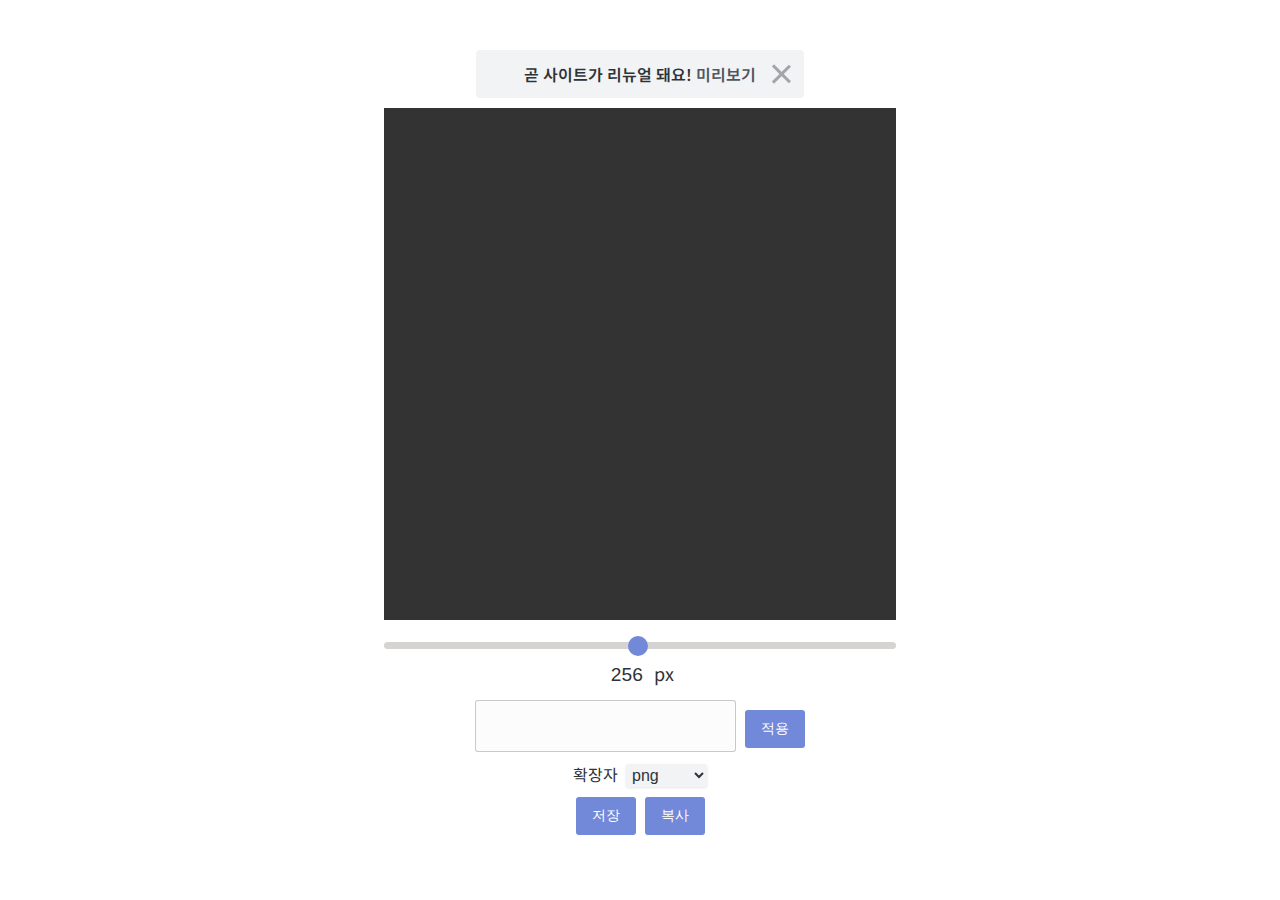
<file: index.html>
<!DOCTYPE html>
<html lang="ko">

<head>
    <meta charset="UTF-8">
    <meta name="viewport" content="width=device-width, initial-scale=1.0">
    <title>프로필 사진 만들기</title>
    <meta name="keywords" content="프로필 사진 만들기">
    <meta name="description" content="웹에서 온라인으로 프로필 사진을 만들어 보세요!">
    <meta property="og:type" content="website">
    <meta property="og:url" content="https://profile.ditto7890.xyz/">
    <meta property="og:site_name" content="profile.ditto7890.xyz">
    <meta property="og:title" content="프로필 사진 만들기">
    <meta property="og:description" content="웹에서 온라인으로 프로필 사진을 만들어 보세요!">
    <meta property="og:type" content="website">
    <meta property="og:image" content="https://profile.ditto7890.xyz/favicon.png">
    <meta property="og:image:width" content="512">
    <meta property="og:image:height" content="512">
    <meta property="og:image:type" content="image/png">
    <meta property="og:locale" content="ko_KR">
    <meta property="og:locale:alternate" content="ko_KR">
    <meta name="twitter:card" content="summary">
    <meta name="twitter:title" content="프로필 사진 만들기">
    <meta name="twitter:description" content="웹에서 온라인으로 프로필 사진을 만들어 보세요!">
    <meta name="twitter:image" content="https://profile.ditto7890.xyz/favicon.png">
    <link rel="stylesheet" href="index.css">
    <link rel="icon shortcut" href="favicon.png" type="image/png">
</head>

<body>
    <div id="main">
        <div id="announce">
            <span>곧 사이트가 리뉴얼 돼요! <a href="https://beta.profile.ditto7890.xyz/" target="_blank">미리보기</a></span>
            <span id="announce-close"></span>
        </div>
        <canvas id="canvas"></canvas>
        <div id="range-container">
            <input type="range" id="range" min="5" max="512" value="256" step="1">
            <form id="range-form">
                <span><input type="number" id="range-input">px</span>
            </form>
        </div>
        <form id="form">
            <input type="text" id="name" spellcheck="false" autocomplete="off">
            <button>적용</button>
        </form>
        <div id="filename-extension">
            <label for="image-type">확장자&nbsp;</label>
            <select id="image-type" autocomplete="off">
                <option value="png" selected>png</option>
                <option value="jpeg">jpeg</option>
                <option value="webp">webp</option>
            </select>
        </div>
        <div id="buttons">
            <button id="save">저장</button>
            <button id="copy">복사</button>
        </div>
    </div>
    <script src="index.js"></script>
</body>

</html>
</file>
<file: index.css>
@import url(//spoqa.github.io/spoqa-han-sans/css/SpoqaHanSans-kr.css);
@import url('https://fonts.googleapis.com/css2?family=Noto+Sans+KR&display=swap');

@font-face {
    font-family: 'CookieRun Black';
    src: url('https://cdn.jsdelivr.net/gh/projectnoonnu/noonfonts_twelve@1.0/CookieRunOTF-Black00.woff') format('woff');
    font-weight: normal;
    font-style: normal;
}

body {
    font-family: 'Spoqa Han Sans', 'Noto Sans KR', Arial, sans-serif;
    margin: 0;
    padding: 0;
    user-select: none;
    -webkit-user-select: none;
    -moz-user-select: none;
    -ms-user-select: none;
    background: var(--background-primary);
}

body, input[type=text], input[type=number], select {
    color: var(--text-normal);
}

#main {
    display: flex;
    flex-direction: column;
    align-items: center;
    justify-content: center;
    text-align: center;
    padding: 50px 0;
}

#canvas {
    font-family: 'CookieRun Black', sans-serif;
}

#range-container, #filename-extension {
    margin: 10px 0;
}

#buttons button, #form * {
    margin: 0 2.5px;
}

#range {
    width: 512px;
    padding: 0;
}

#range-form {
    font-size: 18px;
}

#announce {
    background-color: var(--background-secondary);
    padding: 12px;
    font-weight: 600;
    border-radius: 4px;
    width: 19rem;
    margin-bottom: 10px;
}

#announce-close {
    position: relative;
    width: 24px;
    height: 24px;
    opacity: 0.4;
}

#announce-close:hover {
    opacity: 1;
}

#announce-close:before, #announce-close:after {
    position: absolute;
    left: 24px;
    content: ' ';
    height: 24px;
    width: 2.5px;
    cursor: pointer;
    background-color: var(--text-normal);
}

#announce-close:before {
    transform: rotate(45deg);
}

#announce-close:after {
    transform: rotate(-45deg);
}

#announce a {
    text-decoration: none;
    color: var(--interactive-normal);
}

select {
    border: none;
    box-shadow: 0 1px 3px rgba(0, 0, 0, .1);
    -webkit-box-shadow: 0 1px 3px rgba(0, 0, 0, .1);
    -moz-box-shadow: 0 1px 3px rgba(0, 0, 0, .1);
    -o-box-shadow: 0 1px 3px rgba(0, 0, 0, .1);
    border-radius: 3px;
    background-color: var(--background-secondary);
    margin: 0;
    font-size: inherit;
    padding-top: 2px;
    padding-bottom: 2px;
    cursor: pointer;
    text-overflow: ellipsis;
    white-space: nowrap;
    -moz-appearance: button;
    -webkit-padding-start: 2px;
    -webkit-padding-end: 20px;
    -moz-padding-start: 2px;
    -moz-padding-end: 20px;
}

select, select:focus {
    outline: none;
}

input[type=text] {
    background-color: var(--deprecated-text-input-bg);
    border: 1px solid var(--deprecated-text-input-border);
    width: calc(10rem + 17.5%);
    height: 30px;
    border-radius: 3px;
    padding: 10px;
    font-size: 16px;
    outline: none;
    font-family: 'Noto Sans KR', sans-serif;
    transition: border-color .2s ease-in-out;
    -webkit-transition: border-color .2s ease-in-out;
    -moz-transition: border-color .2s ease-in-out;
    -o-transition: border-color .2s ease-in-out;
}

input[type=text]:focus {
    border: 1px solid var(--purple);
}

input[type=number] {
    border: none;
    outline: none;
    width: 2em;
    padding: 0.5vh;
    background-color: transparent;
    font-size: 1.2rem;
    -moz-appearance: textfield;
}

input[type=number]::-webkit-inner-spin-button, 
input[type=number]::-webkit-outer-spin-button {
    -webkit-appearance: none; 
    margin: 0; 
}

input[type=range] {
    -webkit-appearance: none;
    width: 100%;
    margin-bottom: 10px;
    background-color: transparent;
}

input[type=range]:focus {
    outline: none;
}

input[type=range]::-webkit-slider-runnable-track {
    width: 100%;
    height: 7.5px;
    cursor: pointer;
    box-shadow: 0px 0px 0px #000000, 0px 0px 0px #0d0d0d;
    -webkit-box-shadow: 0px 0px 0px #000000, 0px 0px 0px #0d0d0d;
    background: #d5d4d3;
    border-radius: 25px;
    border: 0px solid #000101;
}

input[type=range]::-webkit-slider-thumb {
    box-shadow: 0px 0px 0px #000000, 0px 0px 0px #0d0d0d;
    -webkit-box-shadow: 0px 0px 0px #000000, 0px 0px 0px #0d0d0d;
    border: 0px solid #000000;
    height: 20px;
    width: 20px;
    border-radius: 25px;
    background: var(--purple);
    cursor: pointer;
    -webkit-appearance: none;
    margin-top: -6px;
}

input[type=range]:focus::-webkit-slider-runnable-track {
    background: #e5e4e3;
}

input[type=range]::-moz-range-track {
    width: 100%;
    height: 7.5px;
    cursor: pointer;
    box-shadow: 0px 0px 0px #000000, 0px 0px 0px #0d0d0d;
    -moz-box-shadow: 0px 0px 0px #000000, 0px 0px 0px #0d0d0d;
    background: #d5d4d3;
    border-radius: 25px;
    border: 0px solid #000101;
}

input[type=range]::-moz-range-thumb {
    box-shadow: 0px 0px 0px #000000, 0px 0px 0px #0d0d0d;
    -moz-box-shadow: 0px 0px 0px #000000, 0px 0px 0px #0d0d0d;
    border: 0px solid #000000;
    height: 20px;
    width: 20px;
    border-radius: 25px;
    background: var(--purple);
    cursor: pointer;
}

input[type=range]::-ms-track {
    width: 100%;
    height: 7.5px;
    cursor: pointer;
    background: transparent;
    border-color: transparent;
    border-width: 39px 0;
    color: transparent;
}

input[type=range]::-ms-fill-lower {
    background: #e5e4e3;
    border: 0px solid #000101;
    border-radius: 50px;
    box-shadow: 0px 0px 0px #000000, 0px 0px 0px #0d0d0d;
}

input[type=range]::-ms-fill-upper {
    background: #e5e4e3;
    border: 0px solid #000101;
    border-radius: 50px;
    box-shadow: 0px 0px 0px #000000, 0px 0px 0px #0d0d0d;
}

input[type=range]::-ms-thumb {
    box-shadow: 0px 0px 0px #000000, 0px 0px 0px #0d0d0d;
    border: 0px solid #000000;
    height: 20px;
    width: 20px;
    border-radius: 25px;
    background: var(--purple);
    cursor: pointer;
}

input[type=range]:focus::-ms-fill-lower {
    background: #e5e4e3;
}

input[type=range]:focus::-ms-fill-upper {
    background: #e5e4e3;
}

button {
    font-family: Whitney,Helvetica Neue,Helvetica,Arial,sans-serif;
    border: none;
    border-radius: 3px;
    padding: 2px 16px;
    font-size: 14px;
    outline: none;
    cursor: pointer;
    background-color: var(--purple);
    color: #fff;
    min-height: 38px;
    min-width: 60px;
}

button:hover {
    background-color: var(--hovered-purple);
}

html {
    scrollbar-color: var(--scrollbar-auto-scrollbar-color-thumb) var(--scrollbar-auto-scrollbar-color-track);
    scrollbar-width: auto;
}

::-webkit-scrollbar {
    width: 16px;
    height: 16px;
}

::-webkit-scrollbar-corner {
    background-color: transparent;
}

::-webkit-scrollbar-thumb {
    background-color: var(--scrollbar-auto-thumb);
    min-height: 40px;
}

::-webkit-scrollbar-thumb, ::-webkit-scrollbar-track {
    border: 4px solid transparent;
    background-clip: padding-box;
    border-radius: 8px;
}

::-webkit-scrollbar-track {
    background-color: var(--scrollbar-auto-track);
}

:root {
    --purple: #7289da;
    --hovered-purple: #677bc4;
}

@media (prefers-color-scheme: light) {
    :root {
        --header-primary: #060607;
        --header-secondary: #4f5660;
        --text-normal: #2e3338;
        --text-muted: #747f8d;
        --text-link: #0067e0;
        --channels-default: #6a7480;
        --interactive-normal: #4f5660;
        --interactive-hover: #2e3338;
        --interactive-active: #060607;
        --interactive-muted: #c7ccd1;
        --background-primary: #fff;
        --background-secondary: #f2f3f5;
        --background-secondary-alt: #ebedef;
        --background-tertiary: #e3e5e8;
        --background-accent: #747f8d;
        --background-floating: #fff;
        --background-mobile-primary: #f8f9f9;
        --background-mobile-secondary: #fff;
        --background-modifier-hover: rgba(116,127,141,0.08);
        --background-modifier-active: rgba(116,127,141,0.16);
        --background-modifier-selected: rgba(116,127,141,0.24);
        --background-modifier-accent: rgba(6,6,7,0.08);
        --background-mentioned: rgba(250,166,26,0.1);
        --background-mentioned-hover: rgba(250,166,26,0.2);
        --background-message-hover: rgba(6,6,7,0.02);
        --background-help-warning: rgba(250,166,26,0.1);
        --background-help-info: rgba(0,103,224,0.1);
        --scrollbar-thin-thumb: rgba(79,84,92,0.3);
        --scrollbar-thin-track: transparent;
        --scrollbar-auto-thumb: #ccc;
        --scrollbar-auto-track: #f2f2f2;
        --scrollbar-auto-scrollbar-color-thumb: #e3e5e8;
        --scrollbar-auto-scrollbar-color-track: #f2f3f5;
        --elevation-stroke: 0 0 0 1px rgba(6,6,7,0.08);
        --elevation-low: 0 1px 0 rgba(6,6,7,0.1),0 1.5px 0 rgba(6,6,7,0.025),0 2px 0 rgba(6,6,7,0.025);
        --elevation-medium: 0 4px 4px rgba(0,0,0,0.08);
        --elevation-high: 0 8px 16px rgba(0,0,0,0.16);
        --logo-primary: #7289da;
        --focus-primary: #00b0f4;
        --guild-header-text-shadow: 0 1px 1px hsla(0,0%,100%,0.4);
        --channeltextarea-background: #ebedef;
        --activity-card-background: #fff;
        --textbox-markdown-syntax: #6a7480;
        --deprecated-card-bg: #f8f9f9;
        --deprecated-card-editable-bg: rgba(246,246,247,0.6);
        --deprecated-store-bg: #f8f9f9;
        --deprecated-quickswitcher-input-background: #fff;
        --deprecated-quickswitcher-input-placeholder: rgba(79,84,92,0.3);
        --deprecated-text-input-bg: rgba(79,84,92,0.02);
        --deprecated-text-input-border: rgba(79,84,92,0.3);
        --deprecated-text-input-border-hover: #b9bbbe;
        --deprecated-text-input-border-disabled: #dcddde;
        --deprecated-text-input-prefix: #b9bbbe;
    }
}

@media (prefers-color-scheme: dark) {
    :root {
        --header-primary: #fff;
        --header-secondary: #b9bbbe;
        --text-normal: #dcddde;
        --text-muted: #72767d;
        --text-link: #00b0f4;
        --channels-default: #8e9297;
        --interactive-normal: #b9bbbe;
        --interactive-hover: #dcddde;
        --interactive-active: #fff;
        --interactive-muted: #4f545c;
        --background-primary: #36393f;
        --background-secondary: #2f3136;
        --background-secondary-alt: #292b2f;
        --background-tertiary: #202225;
        --background-accent: #4f545c;
        --background-floating: #18191c;
        --background-mobile-primary: #36393f;
        --background-mobile-secondary: #2f3136;
        --background-modifier-hover: rgba(79,84,92,0.16);
        --background-modifier-active: rgba(79,84,92,0.24);
        --background-modifier-selected: rgba(79,84,92,0.32);
        --background-modifier-accent: hsla(0,0%,100%,0.06);
        --background-mentioned: rgba(250,166,26,0.05);
        --background-mentioned-hover: rgba(250,166,26,0.08);
        --background-message-hover: rgba(4,4,5,0.07);
        --background-help-warning: rgba(250,166,26,0.1);
        --background-help-info: rgba(0,176,244,0.1);
        --scrollbar-thin-thumb: #202225;
        --scrollbar-thin-track: transparent;
        --scrollbar-auto-thumb: #202225;
        --scrollbar-auto-track: #2e3338;
        --scrollbar-auto-scrollbar-color-thumb: #202225;
        --scrollbar-auto-scrollbar-color-track: #2f3136;
        --elevation-stroke: 0 0 0 1px rgba(4,4,5,0.15);
        --elevation-low: 0 1px 0 rgba(4,4,5,0.2),0 1.5px 0 rgba(6,6,7,0.05),0 2px 0 rgba(4,4,5,0.05);
        --elevation-medium: 0 4px 4px rgba(0,0,0,0.16);
        --elevation-high: 0 8px 16px rgba(0,0,0,0.24);
        --logo-primary: #fff;
        --focus-primary: #00b0f4;
        --guild-header-text-shadow: 0 1px 1px rgba(0,0,0,0.4);
        --channeltextarea-background: #40444b;
        --activity-card-background: #202225;
        --textbox-markdown-syntax: #8e9297;
        --deprecated-card-bg: rgba(32,34,37,0.6);
        --deprecated-card-editable-bg: rgba(32,34,37,0.3);
        --deprecated-store-bg: #36393f;
        --deprecated-quickswitcher-input-background: #72767d;
        --deprecated-quickswitcher-input-placeholder: hsla(0,0%,100%,0.3);
        --deprecated-text-input-bg: rgba(0,0,0,0.1);
        --deprecated-text-input-border: rgba(0,0,0,0.3);
        --deprecated-text-input-border-hover: #040405;
        --deprecated-text-input-border-disabled: #202225;
        --deprecated-text-input-prefix: #dcddde;
    }
}
</file>
